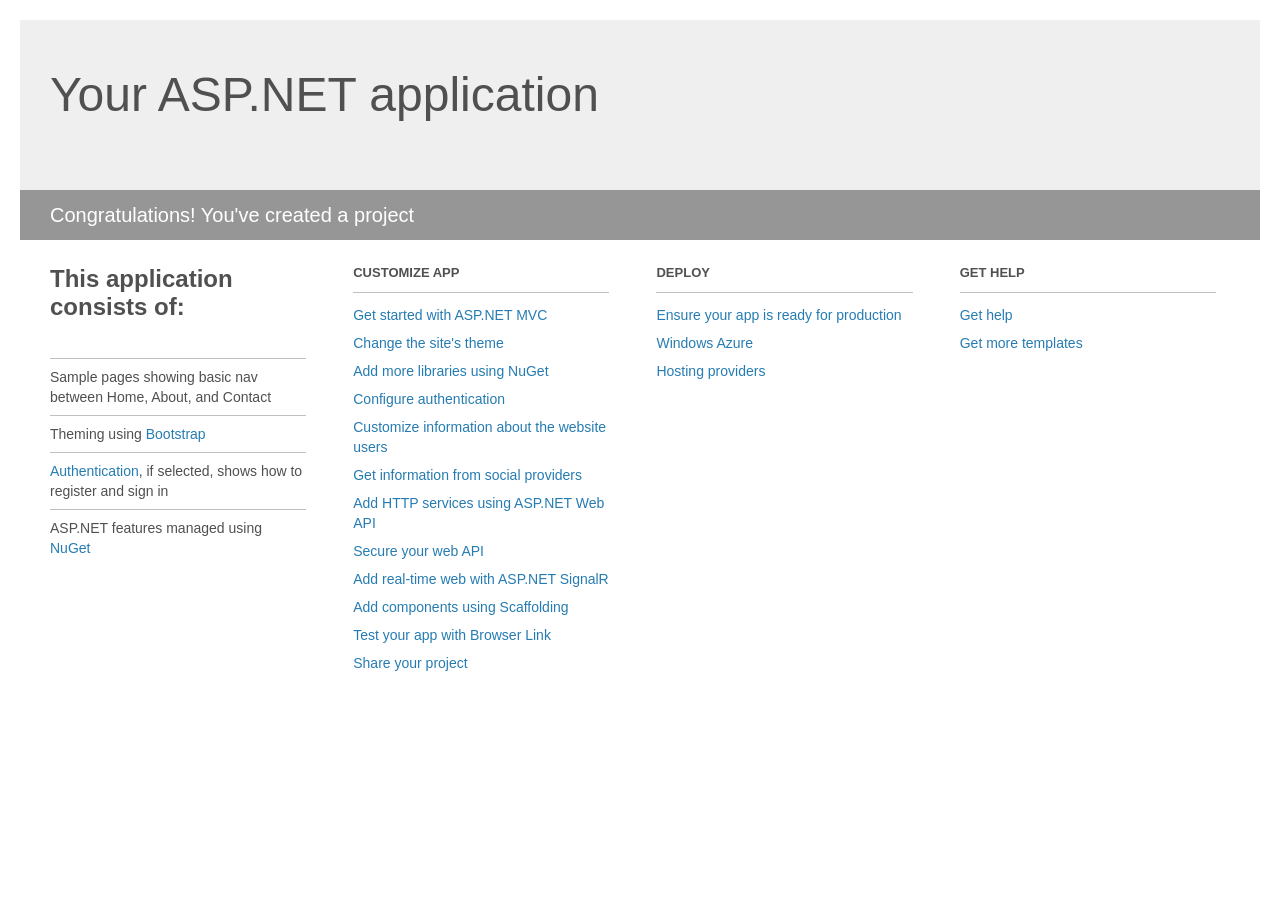
<file: WebRTC p2p Chat/RTCMultiTest/Project_Readme.html>
﻿<!DOCTYPE html>
<html lang="en">
<head>
    <meta charset="utf-8" />
    <title>Your ASP.NET application</title>
    <style>
        body {
            background: #fff;
            color: #505050;
            font: 14px 'Segoe UI', tahoma, arial, helvetica, sans-serif;
            margin: 20px;
            padding: 0;
        }

        #header {
            background: #efefef;
            padding: 0;
        }

        h1 {
            font-size: 48px;
            font-weight: normal;
            margin: 0;
            padding: 0 30px;
            line-height: 150px;
        }

        p {
            font-size: 20px;
            color: #fff;
            background: #969696;
            padding: 0 30px;
            line-height: 50px;
        }

        #main {
            padding: 5px 30px;
        }

        .section {
            width: 21.7%;
            float: left;
            margin: 0 0 0 4%;
        }

            .section h2 {
                font-size: 13px;
                text-transform: uppercase;
                margin: 0;
                border-bottom: 1px solid silver;
                padding-bottom: 12px;
                margin-bottom: 8px;
            }

            .section.first {
                margin-left: 0;
            }

                .section.first h2 {
                    font-size: 24px;
                    text-transform: none;
                    margin-bottom: 25px;
                    border: none;
                }

                .section.first li {
                    border-top: 1px solid silver;
                    padding: 8px 0;
                }

            .section.last {
                margin-right: 0;
            }

        ul {
            list-style: none;
            padding: 0;
            margin: 0;
            line-height: 20px;
        }

        li {
            padding: 4px 0;
        }

        a {
            color: #267cb2;
            text-decoration: none;
        }

            a:hover {
                text-decoration: underline;
            }
    </style>
</head>
<body>

    <div id="header">
        <h1>Your ASP.NET application</h1>
        <p>Congratulations! You've created a project</p>
    </div>

    <div id="main">
        <div class="section first">
            <h2>This application consists of:</h2>
            <ul>
                <li>Sample pages showing basic nav between Home, About, and Contact</li>
                <li>Theming using <a href="http://go.microsoft.com/fwlink/?LinkID=320754">Bootstrap</a></li>
                <li><a href="http://go.microsoft.com/fwlink/?LinkID=320755">Authentication</a>, if selected, shows how to register and sign in</li>
                <li>ASP.NET features managed using <a href="http://go.microsoft.com/fwlink/?LinkID=320756">NuGet</a></li>
            </ul>
        </div>

        <div class="section">
            <h2>Customize app</h2>
            <ul>
                <li><a href="http://go.microsoft.com/fwlink/?LinkID=320757">Get started with ASP.NET MVC</a></li>
                <li><a href="http://go.microsoft.com/fwlink/?LinkID=320758">Change the site's theme</a></li>
                <li><a href="http://go.microsoft.com/fwlink/?LinkID=320759">Add more libraries using NuGet</a></li>
                <li><a href="http://go.microsoft.com/fwlink/?LinkID=320760">Configure authentication</a></li>
                <li><a href="http://go.microsoft.com/fwlink/?LinkID=320761">Customize information about the website users</a></li>
                <li><a href="http://go.microsoft.com/fwlink/?LinkID=320762">Get information from social providers</a></li>
                <li><a href="http://go.microsoft.com/fwlink/?LinkID=320763">Add HTTP services using ASP.NET Web API</a></li>
                <li><a href="http://go.microsoft.com/fwlink/?LinkID=320764">Secure your web API</a></li>
                <li><a href="http://go.microsoft.com/fwlink/?LinkID=320765">Add real-time web with ASP.NET SignalR</a></li>
                <li><a href="http://go.microsoft.com/fwlink/?LinkID=320766">Add components using Scaffolding</a></li>
                <li><a href="http://go.microsoft.com/fwlink/?LinkID=320767">Test your app with Browser Link</a></li>
                <li><a href="http://go.microsoft.com/fwlink/?LinkID=320768">Share your project</a></li>
            </ul>
        </div>

        <div class="section">
            <h2>Deploy</h2>
            <ul>
                <li><a href="http://go.microsoft.com/fwlink/?LinkID=320769">Ensure your app is ready for production</a></li>
                <li><a href="http://go.microsoft.com/fwlink/?LinkID=320770">Windows Azure</a></li>
                <li><a href="http://go.microsoft.com/fwlink/?LinkID=320771">Hosting providers</a></li>
            </ul>
        </div>

        <div class="section last">
            <h2>Get help</h2>
            <ul>
                <li><a href="http://go.microsoft.com/fwlink/?LinkID=320772">Get help</a></li>
                <li><a href="http://go.microsoft.com/fwlink/?LinkID=320773">Get more templates</a></li>
            </ul>
        </div>
    </div>

</body>
</html>
</file>
